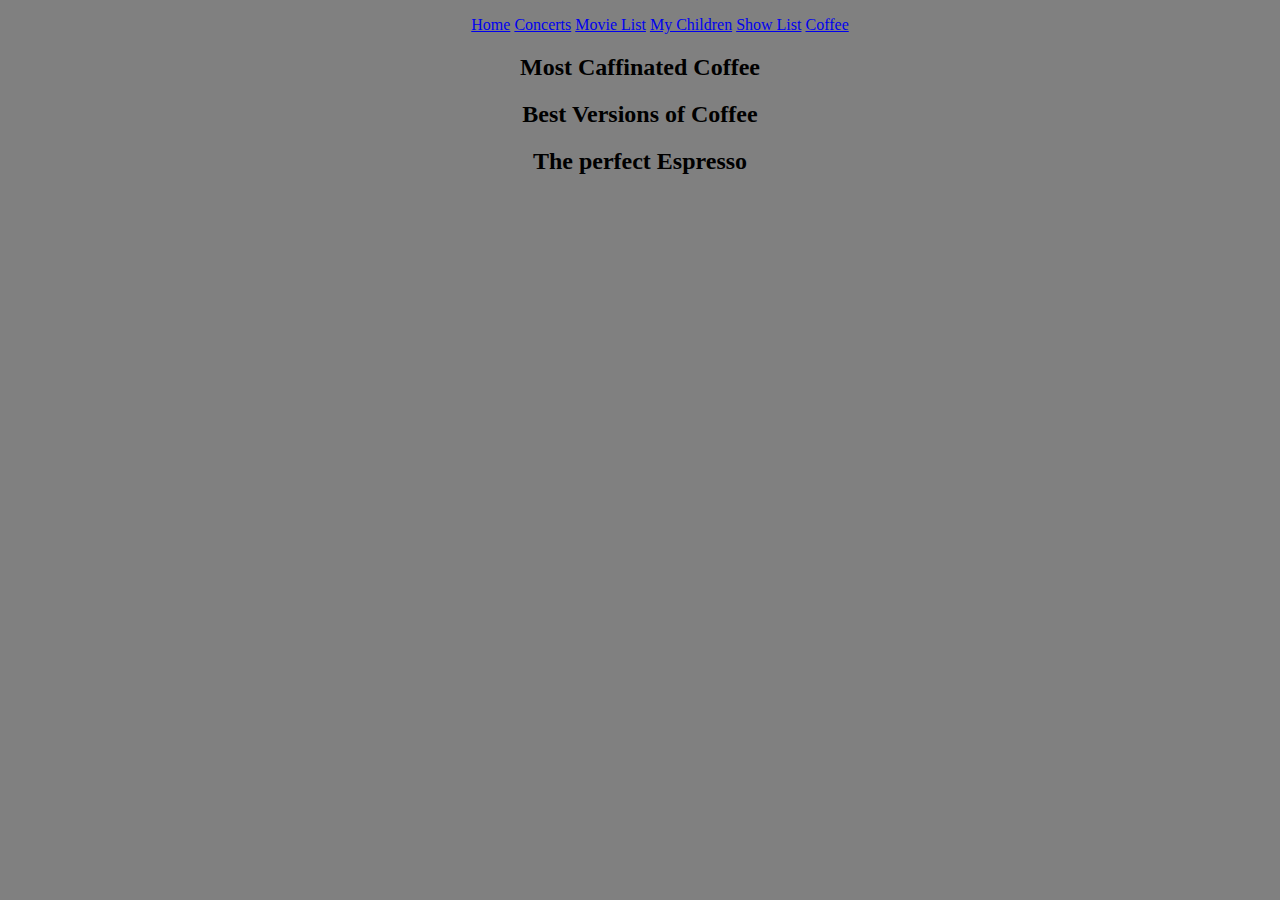
<file: coffee.html>
<!DOCTYPE HTML>
<html>
   <head>
       <link rel="stylesheet" href="styles.css">
   <title>Brianna Flores</title>
   </head>
<body>
    <div class="navigation">
    <ul>
      <a class="nav-link" href="/index">Home</a>
      <a class="nav-link" href="/concerts">Concerts</a>
      <a class="nav-link" href="/movies">Movie List</a>
      <a class="nav-link" href="/dogs">My Children</a>
      <a class="nav-link" href="/shows">Show List</a>
      <a class="nav-link" href=#>Coffee</a>
    </ul>
  </div>
   <h2>Most Caffinated Coffee</h2>


   <h2>Best Versions of Coffee</h2>


   <h2>The perfect Espresso</h2>
</body>
</html>
</file>
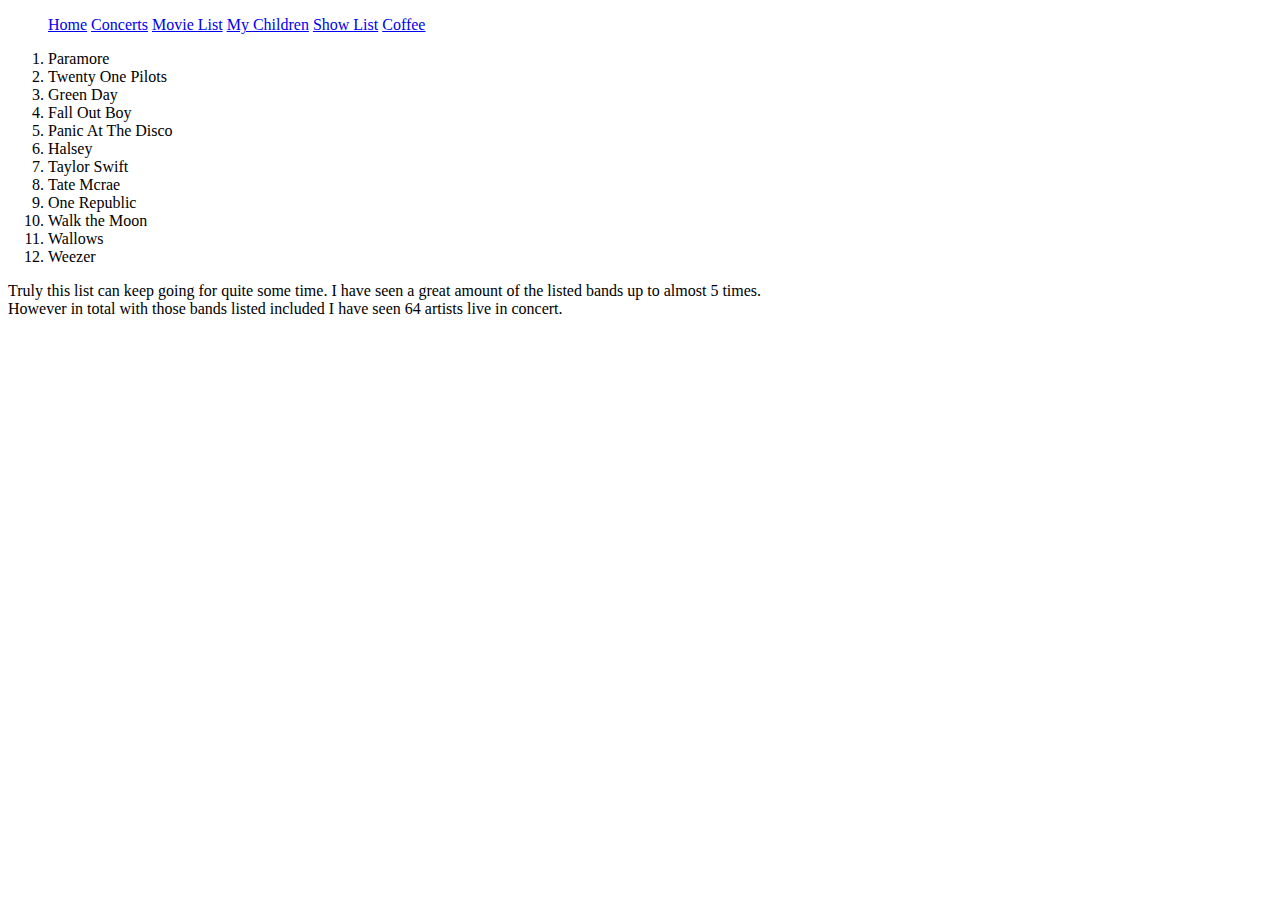
<file: concerts.html>
<!DOCTYPE html>
<html>
   <head>
   <title>Brianna Flores</title>
   </head>
<body>
    <div class="navigation">
    <ul>
      <a class="nav-link" href="/home">Home</a>
      <a class="nav-link" href="#">Concerts</a>
      <a class="nav-link" href="/movies">Movie List</a>
      <a class="nav-link" href="/dogs">My Children</a>
      <a class="nav-link" href="/shows">Show List</a>
      <a class="nav-link" href="/coffee">Coffee</a>
    </ul>
  </div>
<ol>
  <li>Paramore</li>
  <li>Twenty One Pilots</li>
  <li>Green Day</li>
  <li>Fall Out Boy</li>
  <li>Panic At The Disco</li>
  <li>Halsey</li>
  <li>Taylor Swift</li>
  <li>Tate Mcrae</li>
  <li>One Republic</li>
  <li>Walk the Moon</li>
  <li>Wallows</li>
  <li>Weezer</li>
</ol>
<p>Truly this list can keep going for quite some time. I have seen a great amount of the listed bands up to almost 5 times. <br>However in total with those bands listed included I have seen 64 artists live in concert.</p>
</body>

</html>
</file>
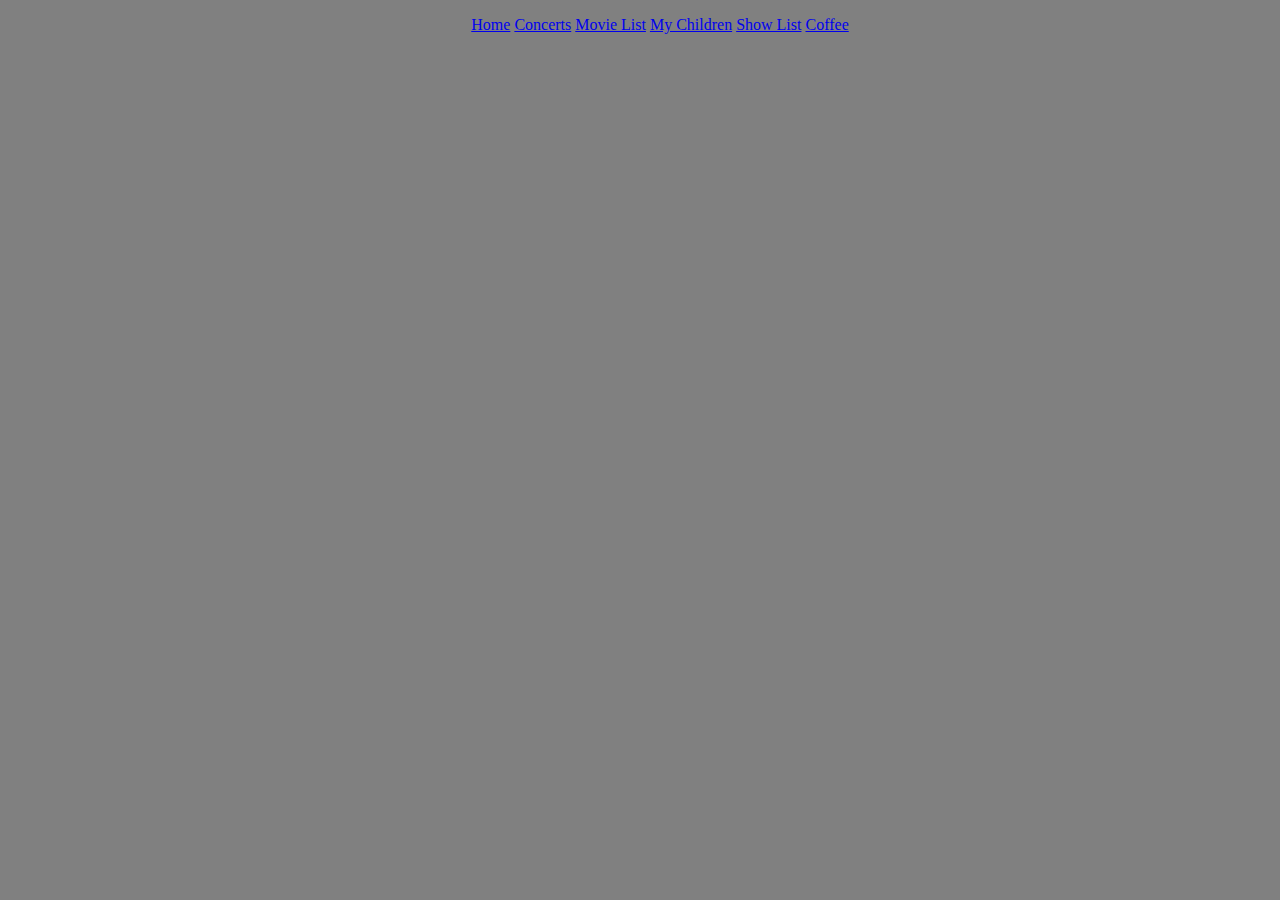
<file: dogs.html>
<!DOCTYPE HTML>
<html>
   <head>
   <title>Brianna Flores</title>
      <link rel="stylesheet" href="styles.css">
   </head>
<body>
    <div class="navigation">
    <ul>
      <a class="nav-link" href=#>Home</a>
      <a class="nav-link" href="./concerts">Concerts</a>
      <a class="nav-link" href="./movies">Movie List</a>
      <a class="nav-link" href="./dogs">My Children</a>
      <a class="nav-link" href="./shows">Show List</a>
      <a class="nav-link" href="./coffee">Coffee</a>
    </ul>
  </div>
</body>
</html>
</file>
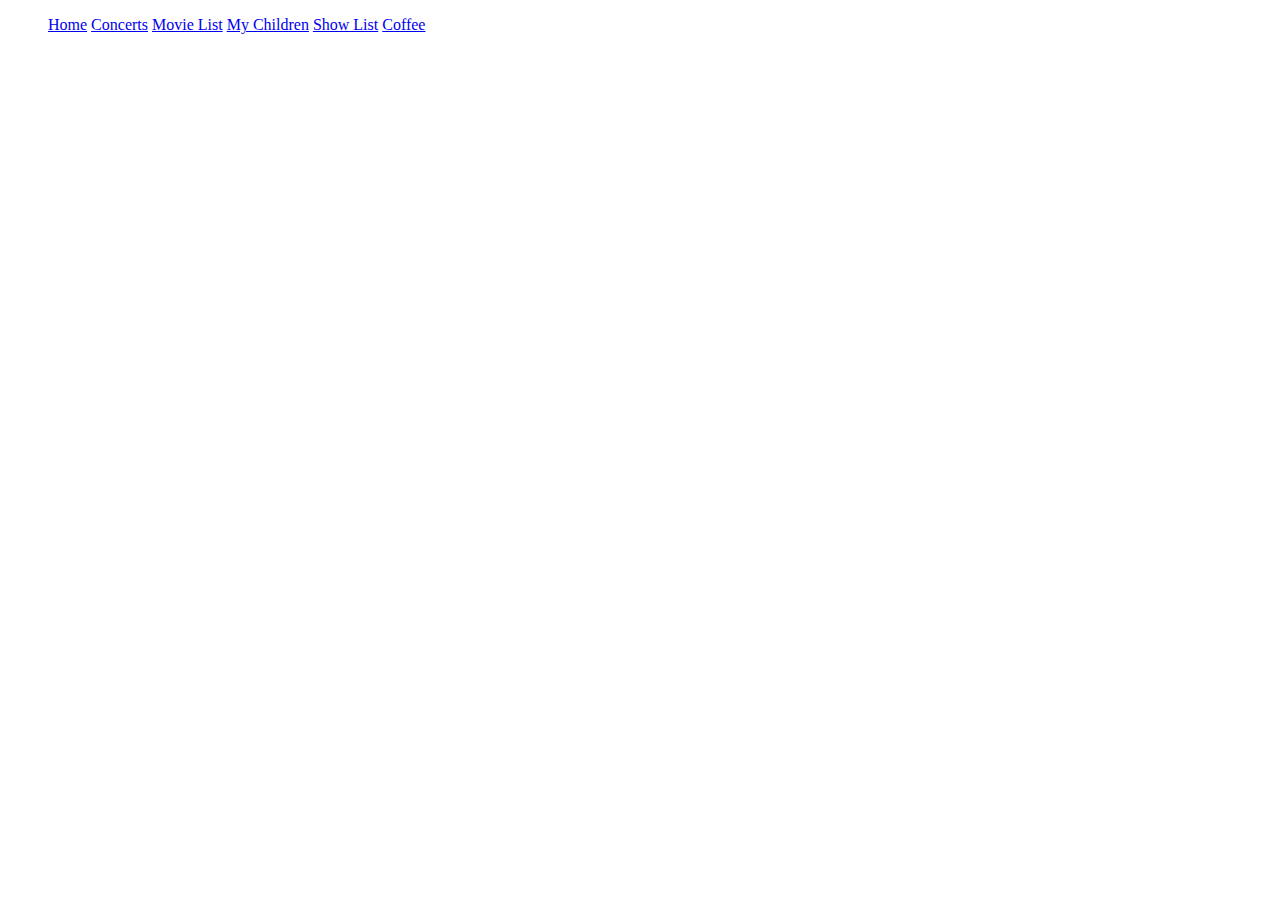
<file: movies.html>
<!DOCTYPE HTML>
<html>
   <head>
   <title>Brianna Flores</title>
   </head>
<body>
    <div class="navigation">
    <ul>
      <a class="nav-link" href=#>Home</a>
      <a class="nav-link" href="./concerts">Concerts</a>
      <a class="nav-link" href="./movies">Movie List</a>
      <a class="nav-link" href="./dogs">My Children</a>
      <a class="nav-link" href="./shows">Show List</a>
      <a class="nav-link" href="./coffee">Coffee</a>
    </ul>
  </div>
</file>
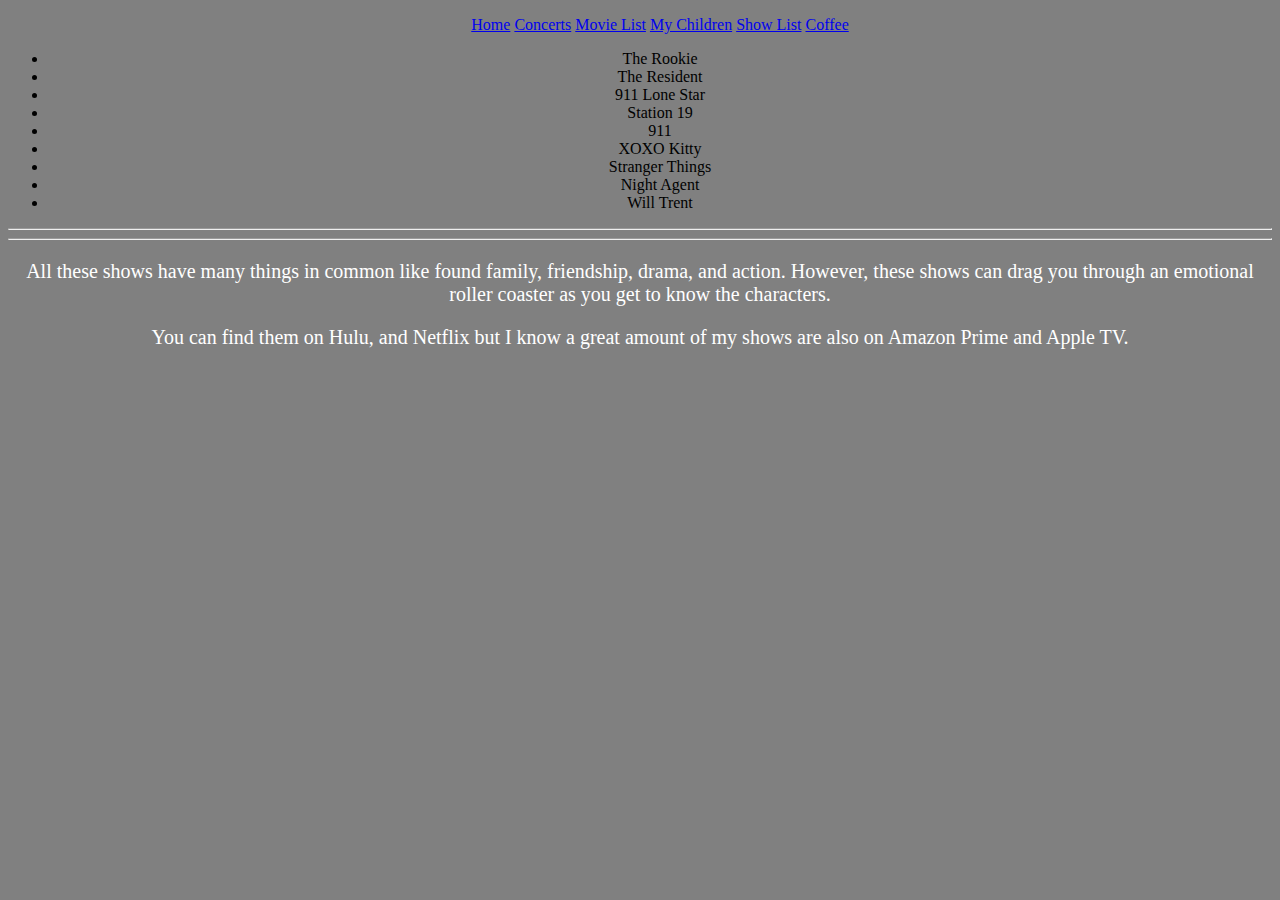
<file: shows.html>
<!DOCTYPE HTML>
<html>
   <head>
   <title>Brianna Flores</title>
      <link rel="stylesheet" href="styles.css">
   </head>
<body>
    <div class="navigation">
    <ul>
      <a class="nav-link" href="./index">Home</a>
      <a class="nav-link" href="./concerts">Concerts</a>
      <a class="nav-link" href="./movies">Movie List</a>
      <a class="nav-link" href="./dogs">My Children</a>
      <a class="nav-link" href="#">Show List</a>
      <a class="nav-link" href="./coffee">Coffee</a>
    </ul>
  </div>
   <ul>
      <li>The Rookie</li>
      <li>The Resident</li>
      <li>911 Lone Star</li>
      <li>Station 19</li>
      <li>911</li>
      <li>XOXO Kitty</li>
      <li>Stranger Things</li>
      <li>Night Agent</li>
      <li>Will Trent</li>
   </ul>
<hr>
   <hr>
   <p> All these shows have many things in common like found family, friendship, drama, and action. However, these shows can drag you through an emotional roller coaster as you get to know the characters.</p>
   <p> You can find them on Hulu, and Netflix but I know a great amount of my shows are also on Amazon Prime and Apple TV.</p>
</body>
</html>
</file>
<file: styles.css>
body {
  background-color: grey;
  text-align:center;
   border: 2px rounded red;
  border-radius: 5px;
}

h1 {
  color: yellow;
  text-align: center;
}

p {
  font-family: verdana;
  font-size: 20px;
  color:white;
}
</file>
